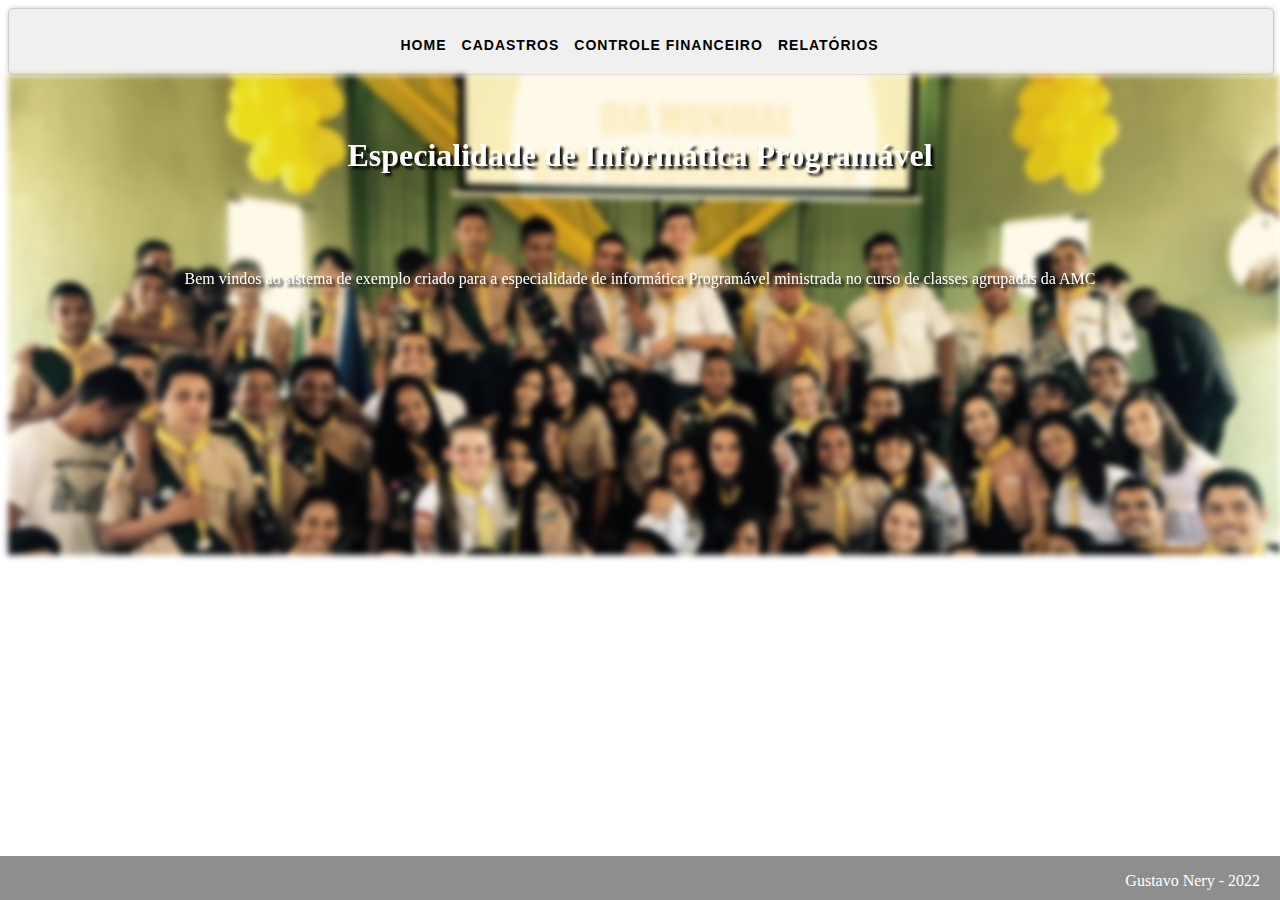
<file: index.html>
<head>
    <title>Sistema do clube</title>
    <meta charset="utf-8" />
    <meta name="viewport" content="width=device-width, initial-scale=1">
    <meta name="description" content="" />
    <meta name="keywords" content="" />
    <link rel="stylesheet" type="text/css" href="style.css">
    <script src="script.js"></script>
</head>

<body>
    <div class="Menu">
        <ul>
            <li><a href="index.html">Home</a></li>
            <li><a href="register.html">Cadastros</a></li>
            <li><a href="test.html">Controle Financeiro</a></li>
            <li><a href="test.html">Relatórios</a></li>
        </ul>
    </div>
    <div class="Present">
        
    </div>

    <div class="content">
        <h1>Especialidade de Informática Programável</h1>
        <p> Bem vindos ao sistema de exemplo criado para a 
            especialidade de informática Programável
            ministrada no curso de classes agrupadas da AMC
        </p>
    </div>

    <footer>
        <p>
            Gustavo Nery - 2022
        </p>
    </footer>
    
</body>
</file>
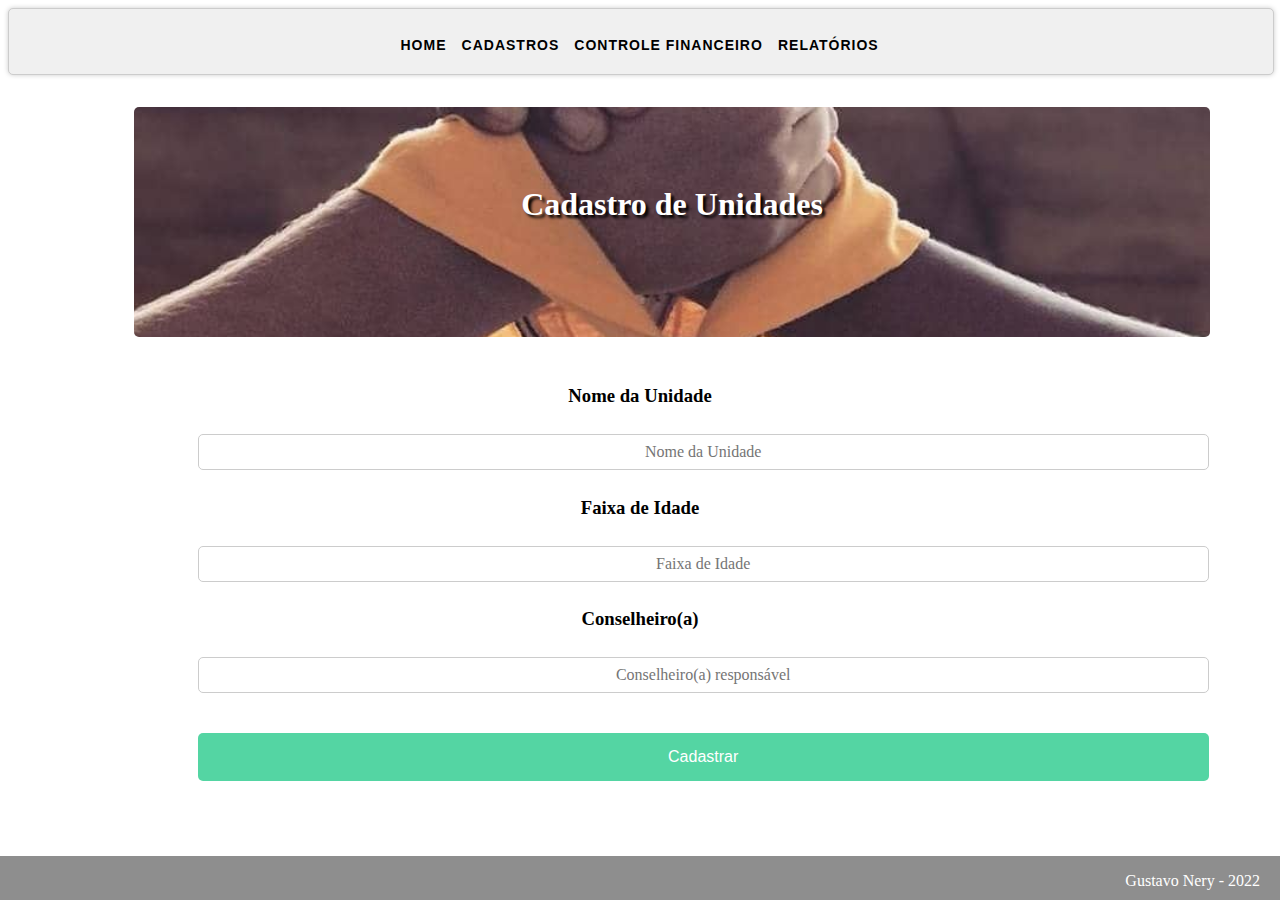
<file: cadastroclasses.html>
<head>
    <title>Sistema do clube</title>
    <meta charset="utf-8" />
    <meta name="viewport" content="width=device-width, initial-scale=1">
    <meta name="description" content="" />
    <meta name="keywords" content="" />
    <link rel="stylesheet" type="text/css" href="style.css">
    <script src="script.js"></script>
</head>

<body>
    <div class="Menu">
        <ul>
            <li><a href="index.html">Home</a></li>
            <li><a href="register.html">Cadastros</a></li>
            <li><a href="test.html">Controle Financeiro</a></li>
            <li><a href="test.html">Relatórios</a></li>
        </ul>
    </div>
    
    <div class="form">
        <div id="headerUnidades">
            <h1>Cadastro de Unidades</h1>
        </div>
        
        <div id="nameUnidade">
            <h3>Nome da Unidade</h3>
            <input type="text" name="nome" placeholder="Nome da Unidade" required>
        </div>
        <div id="idadeUnidade">
            <h3>Faixa de Idade</h3>
            <input type="text" name="idade" placeholder="Faixa de Idade" required>
        </div>
        <div id="conselheiroUnidade">
            <h3>Conselheiro(a)</h3>
            <input type="text" name="conselheiro" placeholder="Conselheiro(a) responsável" required>
        </div>

        <button class="buttonCadastrar">
            Cadastrar
        </button>
        
    </div>

    <div id="space">

    <footer>
        <p>
            Gustavo Nery - 2022
        </p>
    </footer>
    
</body>
</file>
<file: style.css>
.Menu {
    background-color: #f0f0f0;
    border: 1px solid #ccc;
    border-radius: 5px;
    box-shadow: 0 0 5px #ccc;
    display: inline-block;
    font-family: Arial, Helvetica, sans-serif;
    font-size: 14px;
    margin: 0;
    padding: 0;
    position: relative;
    width: 100%;
}
.Menu .Menu-item {
    display: block;
    padding: 10px;
    text-decoration: none;
}
.Menu .Menu-item:hover {
    background-color: #f0f0f0;
}
.Menu .Menu-item:first-child {
    border-radius: 5px 5px 0 0;
}
.Menu .Menu-item:last-child {
    border-radius: 0 0 5px 5px;
}
.Menu .Menu-item:hover:first-child {
    border-radius: 5px 5px 0 0;
}
.Menu .Menu-item:hover:last-child {
    border-radius: 0 0 5px 5px;
}

.Menu ul {
    margin: 0;
    line-height: normal;
    padding: 0.3em 0px 0px 0px;
    list-style-type:none;
    white-space:nowrap;
    overflow-x:auto;
    text-align: center; 
}

.Menu li {
    /* width: 80px; */
    display: inline-block;
    border-top-left-radius: 0.6em;
    border-top-right-radius: 0.6em;
  }
  .Menu li a {
    display: block;
    padding: 0.5em 0.5em 0.3em 0.3em;
    text-decoration: none;
    color: #000;
    font-size: 1em;
    font-weight: bold;
  }
    .Menu li a:hover {
        background-color: #d0d0d0;
        transition: 0.9s;
    }
    .Menu li a:active {
        background-color: #d0d0d0;
        transition: 0.9s;
    }
    .Menu li a:hover:active {
        background-color: #9d9d9d;
        transition: 0.9s;
    }
    
.Menu a {
    display: block;
    letter-spacing: 1px;
    padding: 0px 10px;
    text-decoration: none;
    text-align: center;
    text-transform: uppercase;
    font-size: 0.80em;
    line-height: 50px;
    border: none;
    color: #000;
  }

.Present{
    background-image: url("./images/image-clube.jpg");
    background-repeat: no-repeat;
    background-position: center;
    background-size: cover;
    background-attachment: fixed;
    width: 100%;
    height: 30em;
    /* margin-bottom: 2em; */
    display: block;
    position: fixed;
    filter: blur(3px); 
}

.content {
    position: absolute;
    left: 0;
    right: 0;
    z-index: 9;
    margin-left: 60px;
    margin-right: 60px;
    margin-top: 40px;
    border-bottom-left-radius: 1em;
    border-bottom-right-radius: 1em;
    font-family: Montserrat;
    text-shadow: 3px 3px 3px black;
    text-align: center;
    color: white;
  }

  .content p{
      margin-top: 6em;
  }

  footer {
    position: fixed;
    left: 0;
    right: 0;
    bottom: 0;
    z-index: 9;
    margin-top: 40px;
    text-align: right;
    
    background-color: rgb(142, 142, 142);
  }

  footer p{
    color: white;
    font-family: Montserrat;
    margin-right: 20px;
    margin-bottom: 10px;
  }

  .cadastros > *{
    padding : 3em;
    font-family: Montserrat;
    margin-top: 1em;
    text-align: center;
    margin-left: 10%;
    margin-right: 10%;
    background-color: #ffffff;
    border: 1px solid #ccc;
    border-radius: 5px;
    box-shadow: 0 0 5px #ccc;
    transition: 0.9s;
  }

.cadastros #cadastroUnidades:hover{
    background-color: #54d5a3;
}

.cadastros #cadastroDesbravadores:hover{
    background-color: #54aad5;
}

.cadastros #cadastroClasses:hover{
    background-color: #d5c854;
}

.cadastros #cadastroEspecialidades:hover{
    background-color: #d55454;
}

.form{
    text-align: center;
}

input{
    border-radius: 5px;
    border: 1px solid #ccc;
    padding: 0.5em;
    margin-top: 0.5em;
    margin-bottom: 0.5em;
    margin-left: 10%;
    width: 80%;
    font-family: Montserrat;
    font-size: 1em;
    color: #000;
    text-align:center;
}
.buttonCadastrar{
    background-color: #54d5a3;
    border: none;
    color: white;
    padding: 15px 32px;
    text-align: center;
    text-decoration: none;
    /* display: inline-block; */
    font-size: 16px;
    /* margin: 4px 2px; */
    margin-top: 2em;
    margin-left: 10%;
    cursor: pointer;
    border-radius: 5px;
    transition: 0.9s;
    width: 80%;
    /* right: 10px; */
}

#headerUnidades{
    background-image: url("./images/image-lenco.jpg");
    background-repeat: no-repeat;
    background-position: center;
    background-size: cover;
    background-attachment: fixed;
    border: none;
    color: white;
    padding: 15px 32px;
    height: 200px;
    text-align: center;
    text-decoration: none;
    /* display: inline-block; */
    font-size: 16px;
    /* margin: 4px 2px; */
    margin-top: 2em;
    margin-left: 10%;
    cursor: pointer;
    border-radius: 5px;
    transition: 0.9s;
    width: 80%;
    margin-bottom: 3em;
    /* right: 10px; */
}

#headerUnidades > h1{
    margin-top: 2em;
    margin-bottom: 10px;
    font-size: 2em;
    font-family: Montserrat;
    text-shadow: 3px 3px 3px black;
}
#space{
    margin-top: 5em;
}
</file>
